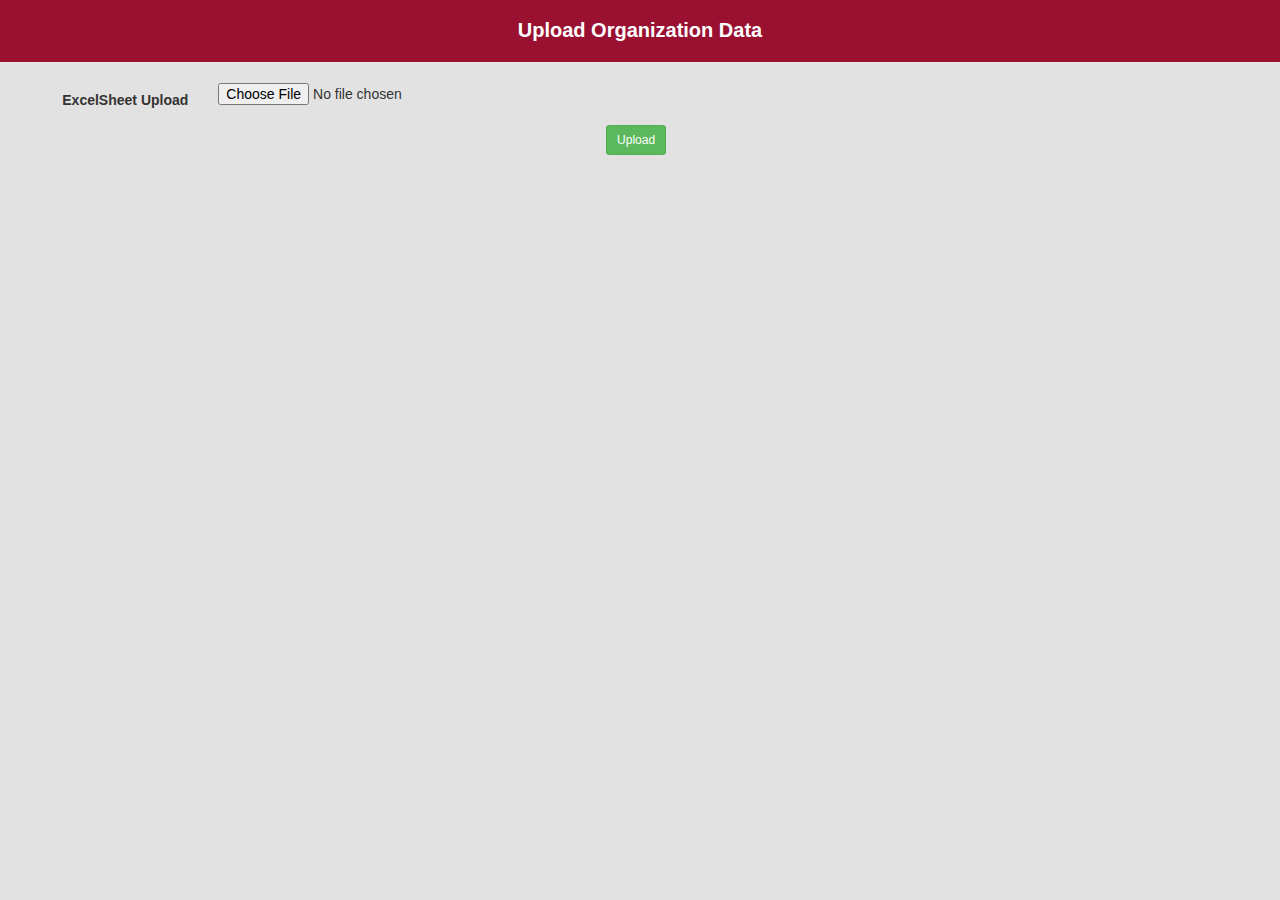
<file: Excelreading/src/main/resources/static/index.html>
<!DOCTYPE html>
<html lang="en">

<head>
<title>HRM </title>
<meta charset="utf-8">
<meta name="viewport" content="width=device-width, initial-scale=1">
<link rel="stylesheet"
	href="https://maxcdn.bootstrapcdn.com/bootstrap/3.3.7/css/bootstrap.min.css">
<link rel="stylesheet" href="css/bootstrap.min.css">
<link rel="stylesheet" href="css/custom.css">

<script src="libs/jquery.min.js"></script>
<script src="libs/bootstrap.min.js"></script>
<script src="libs/angular.min.js"></script>
<script src="libs/angular-ui-router.min.js"></script>
<script src="libs/ngstorage/ngStorage.js"></script>
<script src="js/app.js"></script>
<script src="libs/main.js"></script>

<!--  services -->
<script src="js/constant/moduleConstants.js"></script>

<!--  services -->
<script src="js/service/uploadService.js"></script>

<!-- controllers -->
<script src="js/controller/readingCtrl.js"></script>




</head>

<body ng-app="hrm">
	<ui-view></ui-view>
</body>


</html>
</file>
<file: Excelreading/src/main/resources/static/css/custom.css>
.login-main {
    background-color: #E2E2E2;
    min-height: 100vh;
}

.login-banner {
    background-color: #9b072e;
    padding: 40px 80px;
    margin-top: 20%;
    border-radius: 8px;
}

.login-hedear {
    font-size: 20px;
    font-weight: 600;
    line-height: 60px;
}

.navbar.navbar-default.navbar-static-top {
    background-color: #9A1031;
    min-height: 63px;
    color: #fff!important;
}


.btn.form-control {
    background-color: #1A9AF3;
    color: #fff;
    font-weight: 600;
}

.content {
    margin-top: 2%;
}

.side-menu .navbar-nav .active a {
    background-color: white;
    margin-right: -1px;
    border-right: 5px solid #9a1031;
}

.navbar-default .navbar-nav>.active>a {
    background-color: #ffffff;
}

.form-control.login {
    margin: 23px 0px;
    padding: 10px 13px;
    height: 42px;
    border-radius: 2px;
}

.navbar-default .navbar-nav>li>a {
    color: #b72749;
    background-color: #ffffff!important;
    padding: 40px 30px;
    font-size: 20px;
    font-weight: 600;
}

.navbar-brand>img {
    width: 74px;
    box-shadow: 4px 3px 10px solid #000!important;
    box-shadow: 0px 0px 13px #000;
    margin-top: 2px;
}

.navbar-default .navbar-nav>li>a:focus,
.navbar-default .navbar-nav>li>a:hover {
    color: #b72749;
    background-color: #ffffff!important;
    padding: 40px 30px;
    font-size: 20px;
    font-weight: 600;
}

.navbar-default .navbar-nav>.active>a,
.navbar-default .navbar-nav>.active>a:focus,
.navbar-default .navbar-nav>.active>a:hover {
    color: #b72749;
    background-color: #ffffff!important;
    padding: 49px 30px;
    font-size: 20px;
    font-weight: 600;
}

h1.page-header {
    margin-top: -5px;
}

.sidebar {
    padding-left: 0;
}

.main-container {
    background: #E2E2E2;
    padding-top: 0px;
    margin-top: -20px;
}

.add-box {
    background: #fff;
    padding: 30px 10px;
}

.footer {
    width: 100%;
}

:focus {
    outline: none;
}

.side-menu {
    position: relative;
    width: 100%;
    height: 100%;
    background-color: #f8f8f8;
    border-right: 1px solid #e7e7e7;
}

.side-menu .navbar {
    border: none;
}

.navbar-brand {
    float: left;
    height: 50px;
    padding: 0px 15px!important;
    font-size: 18px;
    line-height: 20px;
}

.side-menu .navbar-header {
    width: 100%;
    border-bottom: 1px solid #e7e7e7;
}

.side-menu .navbar-nav .active a {
    background-color: transparent;
    margin-right: -1px;
    border-right: 5px solid #9a1031;
}

.side-menu .navbar-nav li {
    display: block;
    width: 100%;
    border-bottom: 1px solid #e7e7e7;
}

.side-menu .navbar-nav li a {
    color: #b72749;
    background-color: #ffffff!important;
    padding: 40px 30px;
    font-size: 20px;
    font-weight: 600;
}

.side-menu .navbar-nav li a .glyphicon {
    padding-right: 10px;
}

.side-menu #dropdown {
    border: 0;
    margin-bottom: 0;
    border-radius: 0;
    background-color: transparent;
    box-shadow: none;
}

.side-menu #dropdown .caret {
    float: right;
    margin: 9px 5px 0;
}

.side-menu #dropdown .indicator {
    float: right;
}

.side-menu #dropdown > a {
    border-bottom: 1px solid #e7e7e7;
}

.side-menu #dropdown .panel-body {
    padding: 0;
    background-color: #f3f3f3;
}

.side-menu #dropdown .panel-body .navbar-nav {
    width: 100%;
}

.side-menu #dropdown .panel-body .navbar-nav li {
    padding-left: 15px;
    border-bottom: 1px solid #e7e7e7;
}

.side-menu #dropdown .panel-body .navbar-nav li:last-child {
    border-bottom: none;
}

.side-menu #dropdown .panel-body .panel > a {
    margin-left: -20px;
    padding-left: 35px;
}

.side-menu #dropdown .panel-body .panel-body {
    margin-left: -15px;
}

.side-menu #dropdown .panel-body .panel-body li {
    padding-left: 30px;
}

.side-menu #dropdown .panel-body .panel-body li:last-child {
    border-bottom: 1px solid #e7e7e7;
}

.side-menu #search-trigger {
    background-color: #f3f3f3;
    border: 0;
    border-radius: 0;
    position: absolute;
    top: 0;
    right: 0;
    padding: 15px 18px;
}

.side-menu .brand-name-wrapper {
    min-height: 50px;
}

.side-menu .brand-name-wrapper .navbar-brand {
    display: block;
}

.side-menu #search {
    position: relative;
    z-index: 1000;
}

.side-menu #search .panel-body {
    padding: 0;
}

.side-menu #search .panel-body .navbar-form {
    padding: 0;
    padding-right: 50px;
    width: 100%;
    margin: 0;
    position: relative;
    border-top: 1px solid #e7e7e7;
}

.side-menu #search .panel-body .navbar-form .form-group {
    width: 100%;
    position: relative;
}

.side-menu #search .panel-body .navbar-form input {
    border: 0;
    border-radius: 0;
    box-shadow: none;
    width: 100%;
    height: 50px;
}

.side-menu #search .panel-body .navbar-form .btn {
    position: absolute;
    right: 0;
    top: 0;
    border: 0;
    border-radius: 0;
    background-color: #f3f3f3;
    padding: 15px 18px;
}


/* Main body section */

.side-body {
    margin-left: 310px;
}


/* small screen */

@media (max-width: 768px) {
    .side-menu {
        position: relative;
        width: 100%;
        height: 0;
        border-right: 0;
    }
    .side-menu .navbar {
        z-index: 999;
        position: relative;
        height: 0;
        min-height: 0;
        background-color: none !important;
        border-color: none !important;
    }
    .side-menu .brand-name-wrapper .navbar-brand {
        display: inline-block;
    }
    /* Slide in animation */
    @-moz-keyframes slidein {
        0% {
            left: -300px;
        }
        100% {
            left: 10px;
        }
    }
    @-webkit-keyframes slidein {
        0% {
            left: -300px;
        }
        100% {
            left: 10px;
        }
    }
    @keyframes slidein {
        0% {
            left: -300px;
        }
        100% {
            left: 10px;
        }
    }
    @-moz-keyframes slideout {
        0% {
            left: 0;
        }
        100% {
            left: -300px;
        }
    }
    @-webkit-keyframes slideout {
        0% {
            left: 0;
        }
        100% {
            left: -300px;
        }
    }
    @keyframes slideout {
        0% {
            left: 0;
        }
        100% {
            left: -300px;
        }
    }
    /* Slide side menu*/
    /* Add .absolute-wrapper.slide-in for scrollable menu -> see top comment */
    .side-menu-container > .navbar-nav.slide-in {
        -moz-animation: slidein 300ms forwards;
        -o-animation: slidein 300ms forwards;
        -webkit-animation: slidein 300ms forwards;
        animation: slidein 300ms forwards;
        -webkit-transform-style: preserve-3d;
        transform-style: preserve-3d;
    }
    .side-menu-container > .navbar-nav {
        /* Add position:absolute for scrollable menu -> see top comment */
        position: fixed;
        left: -300px;
        width: 300px;
        top: 43px;
        height: 100%;
        border-right: 1px solid #e7e7e7;
        background-color: #f8f8f8;
        overflow: auto;
        -moz-animation: slideout 300ms forwards;
        -o-animation: slideout 300ms forwards;
        -webkit-animation: slideout 300ms forwards;
        animation: slideout 300ms forwards;
        -webkit-transform-style: preserve-3d;
        transform-style: preserve-3d;
    }
    @-moz-keyframes bodyslidein {
        0% {
            left: 0;
        }
        100% {
            left: 300px;
        }
    }
    @-webkit-keyframes bodyslidein {
        0% {
            left: 0;
        }
        100% {
            left: 300px;
        }
    }
    @keyframes bodyslidein {
        0% {
            left: 0;
        }
        100% {
            left: 300px;
        }
    }
    @-moz-keyframes bodyslideout {
        0% {
            left: 300px;
        }
        100% {
            left: 0;
        }
    }
    @-webkit-keyframes bodyslideout {
        0% {
            left: 300px;
        }
        100% {
            left: 0;
        }
    }
    @keyframes bodyslideout {
        0% {
            left: 300px;
        }
        100% {
            left: 0;
        }
    }
   
    .navbar-toggle-sidebar {
        border: 0;
        float: left;
        padding: 18px;
        margin: 0;
        border-radius: 0;
        background-color: #f3f3f3;
    }
    /* Search */
    #search .panel-body .navbar-form {
        border-bottom: 0;
    }
    #search .panel-body .navbar-form .form-group {
        margin: 0;
        margin: 10 px;
    }
    .side-menu .navbar-header {
        /* this is probably redundant */
        position: fixed;
        z-index: 3;
        background-color: #f8f8f8;
    }
    /* Dropdown tweek */
    #dropdown .panel-body .navbar-nav {
        margin: 0;
    }
}

.panel-default>.panel-heading {
    color: #f5f1f1;
    background-color: #9a1031;
    border-color: #9a1031;
}


/* css copied from other snippet */

.trash {
    color: rgb(209, 91, 71);
}

.flag {
    color: rgb(248, 148, 6);
}

.panel-body {
    padding: 0px;
}

.panel-footer .pagination {
    margin: 0;
}

.panel .glyphicon,
.list-group-item .glyphicon {
    margin-right: 5px;
}

.panel-body .radio,
.checkbox {
    display: inline-block;
    margin: 15px;
}

.panel-body input[type=checkbox]:checked + label {
    text-decoration: line-through;
    color: rgb(128, 144, 160);
}

.list-group-item:hover,
a.list-group-item:focus {
    text-decoration: none;
    background-color: rgb(245, 245, 245);
}

.list-group {
    margin-bottom: 0px;
}

.fa.fa-plus-circle {
    font-size: 50px;
    color: #fff;
}


/* table Start*/

.panel-table .panel-body {
    padding: 0;
}


/*.table-responsive {height:600px;}*/

.panel-table .panel-body .table-bordered {
    border-style: none;
    margin: 0;
}

.panel-table .panel-body .table-bordered > thead > tr > th:first-of-type {
    /*    text-align:center;*/
    /*    width: 100px;*/
}

.panel-table .panel-body .table-bordered > thead > tr > th:last-of-type,
.panel-table .panel-body .table-bordered > tbody > tr > td:last-of-type {
    border-right: 0px;
}


/*.panel-table .panel-body .table-bordered > thead > tr > th{text-align: center;}*/

.panel-table .panel-body .table-bordered > thead > tr > th:first-of-type,
.panel-table .panel-body .table-bordered > tbody > tr > td:first-of-type {
    border-left: 0px;
}

.panel-table .panel-body .table-bordered > tbody > tr:first-of-type > td {
    border-bottom: 0px;
}

.panel-table .panel-body .table-bordered > thead > tr:first-of-type > th {
    border-top: 0px;
}

.panel-table .panel-footer .pagination {
    margin: 0;
}

.headerdtb {
    background-color: #BDBDBD;
    box-shadow: 1px -2px 3px -1px #000;
}



.panel-table .panel-footer .col {
    line-height: 34px;
    height: 34px;
}

.panel-table .panel-heading .col h3 {
    line-height: 45px;
    height: 30px;
    font-size: 22px;
    font-weight: 600;
}

.panel-table .panel-body .table-bordered > tbody > tr > td {
    line-height: 34px;
}


/* table End*/
</file>
